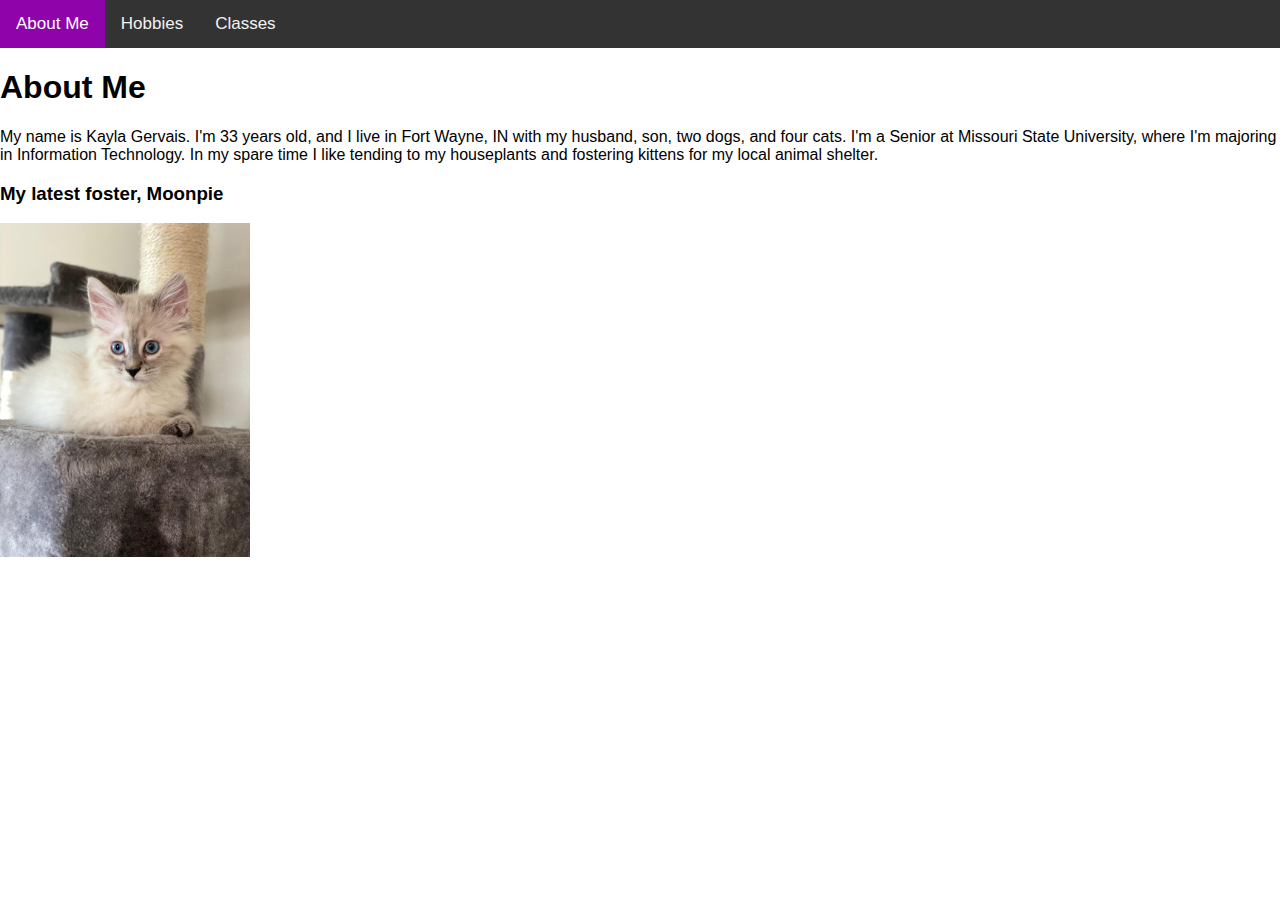
<file: index.html>
<!DOCTYPE html>
<html lang="en">
<head>
<meta charset="UTF-8">
<title>About Me</title>
<style>
    body {
      margin: 0;
      font-family: Arial, Helvetica, sans-serif;
    }
    
    .topnav {
      overflow: hidden;
      background-color: #333;
    }
    
    .topnav a {
      float: left;
      color: #f2f2f2;
      text-align: center;
      padding: 14px 16px;
      text-decoration: none;
      font-size: 17px;
    }
    
    .topnav a:hover {
      background-color: rgb(238, 176, 247);
      color: black;
    }
    
    .topnav a.active {
      background-color: #8e04aa;
      color: white;
    }
    </style>
    </head>
    <body>
        <div class="topnav">
            <a class="active" href="index.html">About Me</a>
            <a href="hobbies.html">Hobbies</a>
            <a href="classes.html">Classes</a>
          </div>
        <h1>About Me</h1>
        <p>My name is Kayla Gervais. I'm 33 years old, and I live in Fort Wayne, IN with my husband, son, two dogs, and four cats. I'm a Senior at Missouri State University, where I'm majoring in Information Technology. In my spare time I like tending to my houseplants and fostering kittens for my local animal shelter. </p>
        <h3>My latest foster, Moonpie</h3>
        <img src="moonpie.jpg" alt="A white and gray kitten with bright blue eyes, laying on a cat tree. " width="250">
    
    </body>
</html>
</file>
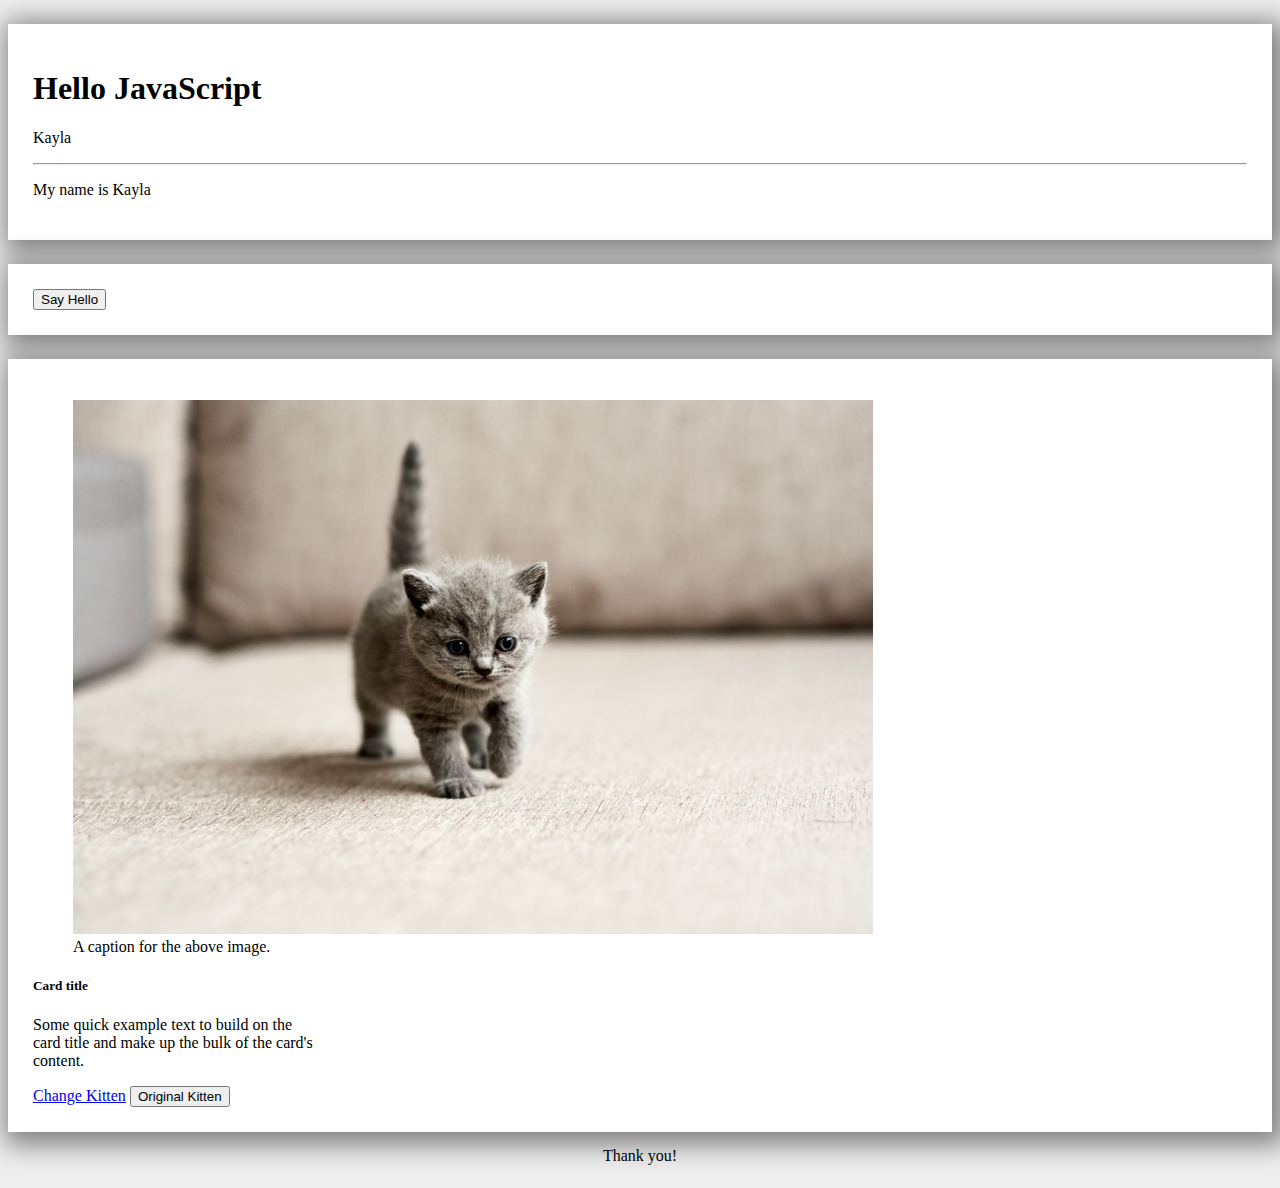
<file: Bootstrap, CSS and JS Lab/index.html>
<!doctype html>
<html lang="en">
  <head>
    <!-- Required meta tags -->
    <meta charset="utf-8">
    <meta name="viewport" content="width=device-width, initial-scale=1">

    <!-- Bootstrap CSS -->
    <link href="https://cdn.jsdelivr.net/npm/bootstrap@5.1.3/dist/css/bootstrap.min.css" rel="stylesheet" integrity="sha384-1BmE4kWBq78iYhFldvKuhfTAU6auU8tT94WrHftjDbrCEXSU1oBoqyl2QvZ6jIW3" crossorigin="anonymous">

    <link rel="stylesheet" href="styles.css">

    <title>Hello, world!</title>
  </head>
  <body>
    <div class="container heading">
      <h1 class="display-1">
        <script>
          window.document.write("Hello JavaScript");
        </script>

      </h1>
      <p>
        <script>
          var myName = "Kayla";
          document.write(myName);
          // myName = "Stitch";
          // document.write(myName);
        </script>
      </p>
      <hr>
      <script>
        document.write("<p>My name is " + myName + "</p>")
        console.log("<p>My name is " + myName + "</p>");
      </script>
    </div>
    <div class="container heading">
      <!-- <p onclick=alert(myName)>
      Click me!</p> -->
      <button id="userName" type="button" class="btn btn-secondary" onclick=alert("Hello")>Say Hello</button>
      <script>
        // var newName = prompt("What is your user name?");
        // console.log(newName);
        // document.getElementById("userName").innerHTML = "Say Hello " + newName;
      </script>
    </div>

    <div class=" container heading">
      <div class="card" style="width: 18rem;">
      <figure class="figure">
        <img src="kitten.jpg" class="card-img-top" alt="Gray Kitten" id="theImg">
        <script>
            var catAlt = document.getElementById("theImg").alt;
            console.log(catAlt);
        </script>
        <figcaption class="figure-caption text-end">A caption for the above image.</figcaption>
      </figure>
      <div class="card-body">
        <h5 class="card-title">Card title</h5>
        <p class="card-text">Some quick example text to build on the card title and make up the bulk of the card's content.</p>
        <a href="#" class="btn btn-primary" onclick="document.getElementById('theImg').src = 'kitten2.jpg'">Change Kitten</a>
        <button type="button" class="btn btn-success" onclick = "document.getElementById('theImg').src = 'kitten.jpg'">Original Kitten</button>

      </div>
    </div>
    </div>

<div id="theFooter"></div>

    <!-- Optional JavaScript; choose one of the two! -->

    <!-- Option 1: Bootstrap Bundle with Popper -->
    <script src="https://cdn.jsdelivr.net/npm/bootstrap@5.1.3/dist/js/bootstrap.bundle.min.js" integrity="sha384-ka7Sk0Gln4gmtz2MlQnikT1wXgYsOg+OMhuP+IlRH9sENBO0LRn5q+8nbTov4+1p" crossorigin="anonymous"></script>

    <!-- Option 2: Separate Popper and Bootstrap JS -->
    <!--
    <script src="https://cdn.jsdelivr.net/npm/@popperjs/core@2.10.2/dist/umd/popper.min.js" integrity="sha384-7+zCNj/IqJ95wo16oMtfsKbZ9ccEh31eOz1HGyDuCQ6wgnyJNSYdrPa03rtR1zdB" crossorigin="anonymous"></script>
    <script src="https://cdn.jsdelivr.net/npm/bootstrap@5.1.3/dist/js/bootstrap.min.js" integrity="sha384-QJHtvGhmr9XOIpI6YVutG+2QOK9T+ZnN4kzFN1RtK3zEFEIsxhlmWl5/YESvpZ13" crossorigin="anonymous"></script>
    -->

    <script src="scripts.js"></script>
  </body>
</html>
</file>
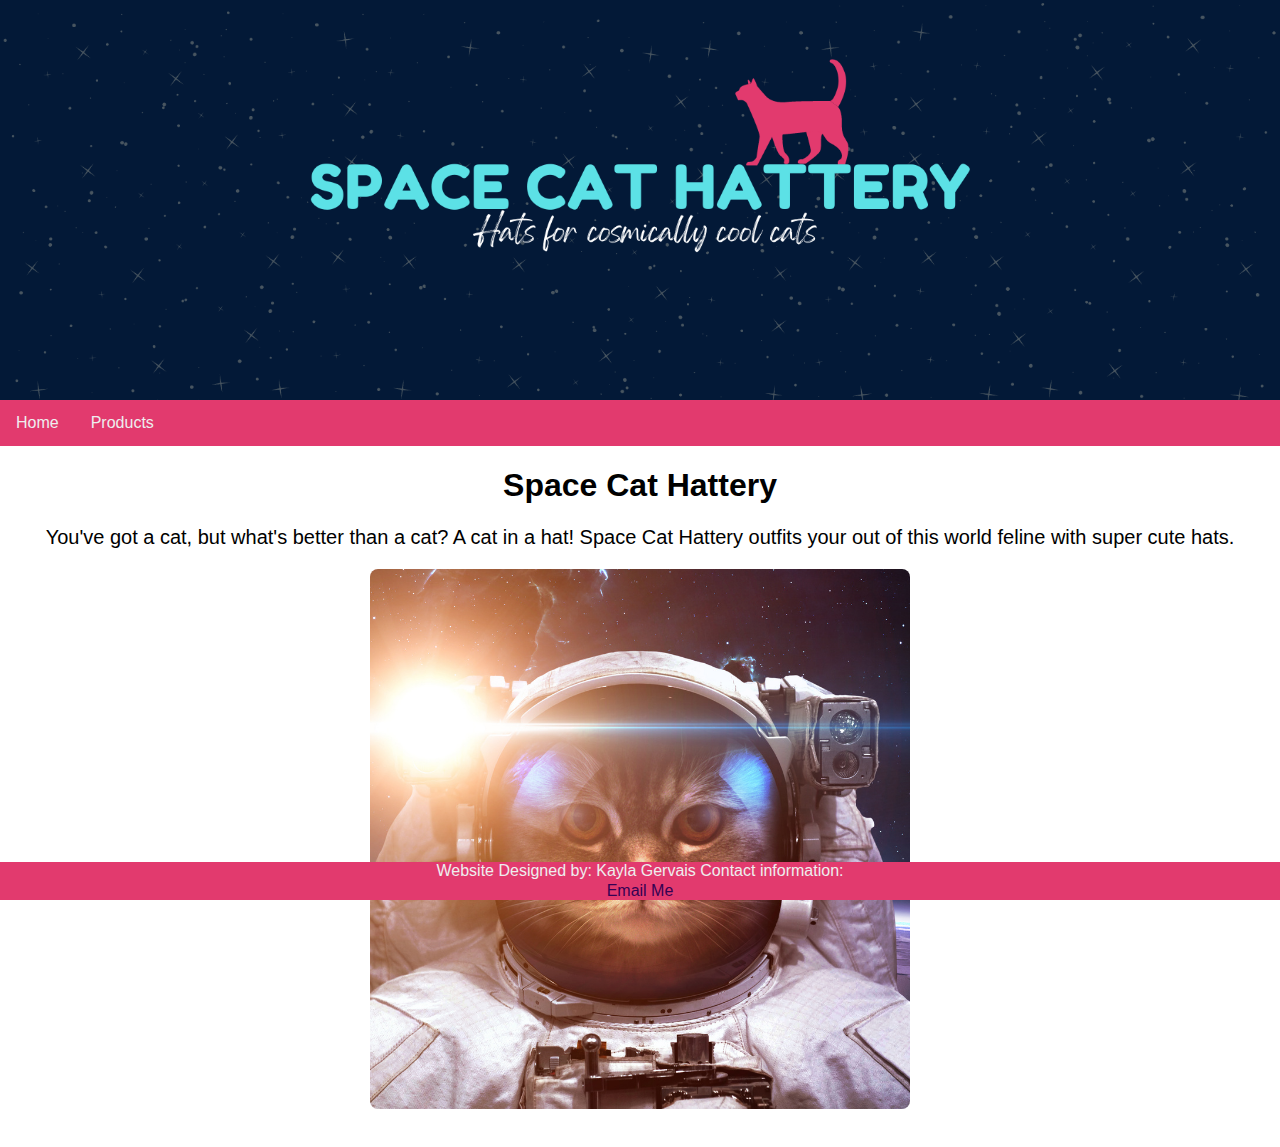
<file: Chapter 3/index.html>
<!DOCTYPE html>
<html lang="en">
<head>
  <!--Kayla Gervais
    September 21, 2021
  Home Page-->
  <meta charset="utf-8">
<link rel="stylesheet" type="text/css" href="styles.css">
  <title>Space Cat Hattery</title>
</head>
<body>
<header>
  <div class="header-img"></div>
</header>
<div class="topnav">
  <a href="index.html">Home</a>
  <a href="product.html">Products</a>
</div>
<main>
  <h1>Space Cat Hattery</h1>
    <p>You've got a cat, but what's better than a cat? A cat in a hat! Space Cat Hattery outfits your out of this world feline with super cute hats.</p>
    <img src="astrokitty.png" alt="cat in an astronaut costume" style="height:540px; width:540px" class="center">
<footer>
Website Designed by: Kayla Gervais
Contact information: <a href="mailto:gervais1217@missouristate.edu?subject=feedback">Email Me</a>
</footer>
</main>
</body>
</file>
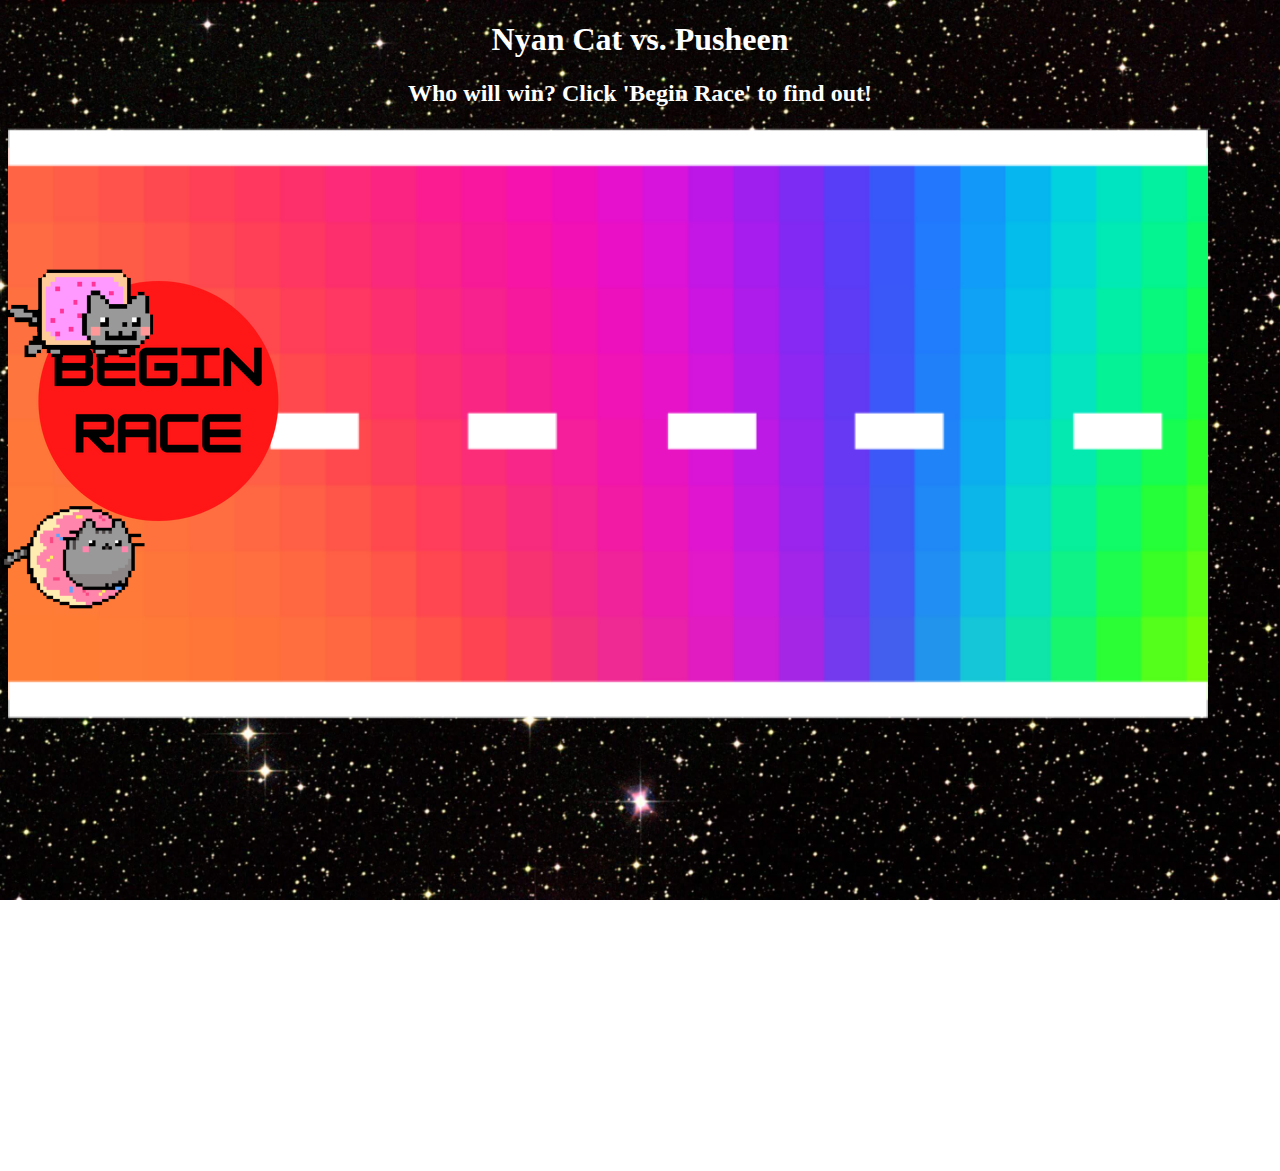
<file: Final Project/index.html>
<!--Kayla Gervais
  Final Project
  Great Race-->
<!DOCTYPE html>
<html lang="en">
  <head>
    <meta charset="utf-8">
    <meta name="viewport" content="width=device-width,initial-scale=1 ">
    <link href="https://cdn.jsdelivr.net/npm/bootstrap@5.1.3/dist/css/bootstrap.min.css" rel="stylesheet" integrity="sha384-1BmE4kWBq78iYhFldvKuhfTAU6auU8tT94WrHftjDbrCEXSU1oBoqyl2QvZ6jIW3" crossorigin="anonymous">
    <link rel="stylesheet" href="styles.css">

    <title>The Great Race</title>
  </head>
  <body>
    <h1 class="display-1">Nyan Cat vs. Pusheen</h1>
    <h2 class="display-6">Who will win? Click 'Begin Race' to find out!</h2>
    <div class="container-fluid">
      <div class="row">
        <img src="road.png" style="height: 600px" alt="race track">
      </div>
    </div>
    <div style="margin-top: -245px;" >
      <img src="pusheen.png" class="racer" height = "150" id="pusheen" style="position: absolute; left:0;" alt="gray cat">
    </div>
    <div style="margin-top: -480px;" >
      <img src="nyan2.png" class="racer" height = "120" id="nyan" style="position: absolute; left:0;" alt="poptart cat">
    </div>

    <div class="position-absolute bottom-50 end-0">
      <img src="go.png" id="raceLight" onclick="ChangeLightColor()" alt="Start/Stop Race Light">
    </div>
    <div class="position-absolute bottom-0 end-0" style="visibility:hidden">
      <img src="nyanwin.png" id="nyanWin" onclick="ChangeLightColor()" alt="Nyan Cat Wins">
    </div>
    <div class="position-absolute bottom-0 end-0" style="visibility:hidden;">
      <img src="pusheenwin.png" id="pusheenWin" onclick="ChangeLightColor()" alt="Pusheen Wins">
    </div>


<script src="scripts.js"></script>
  </body>
</file>
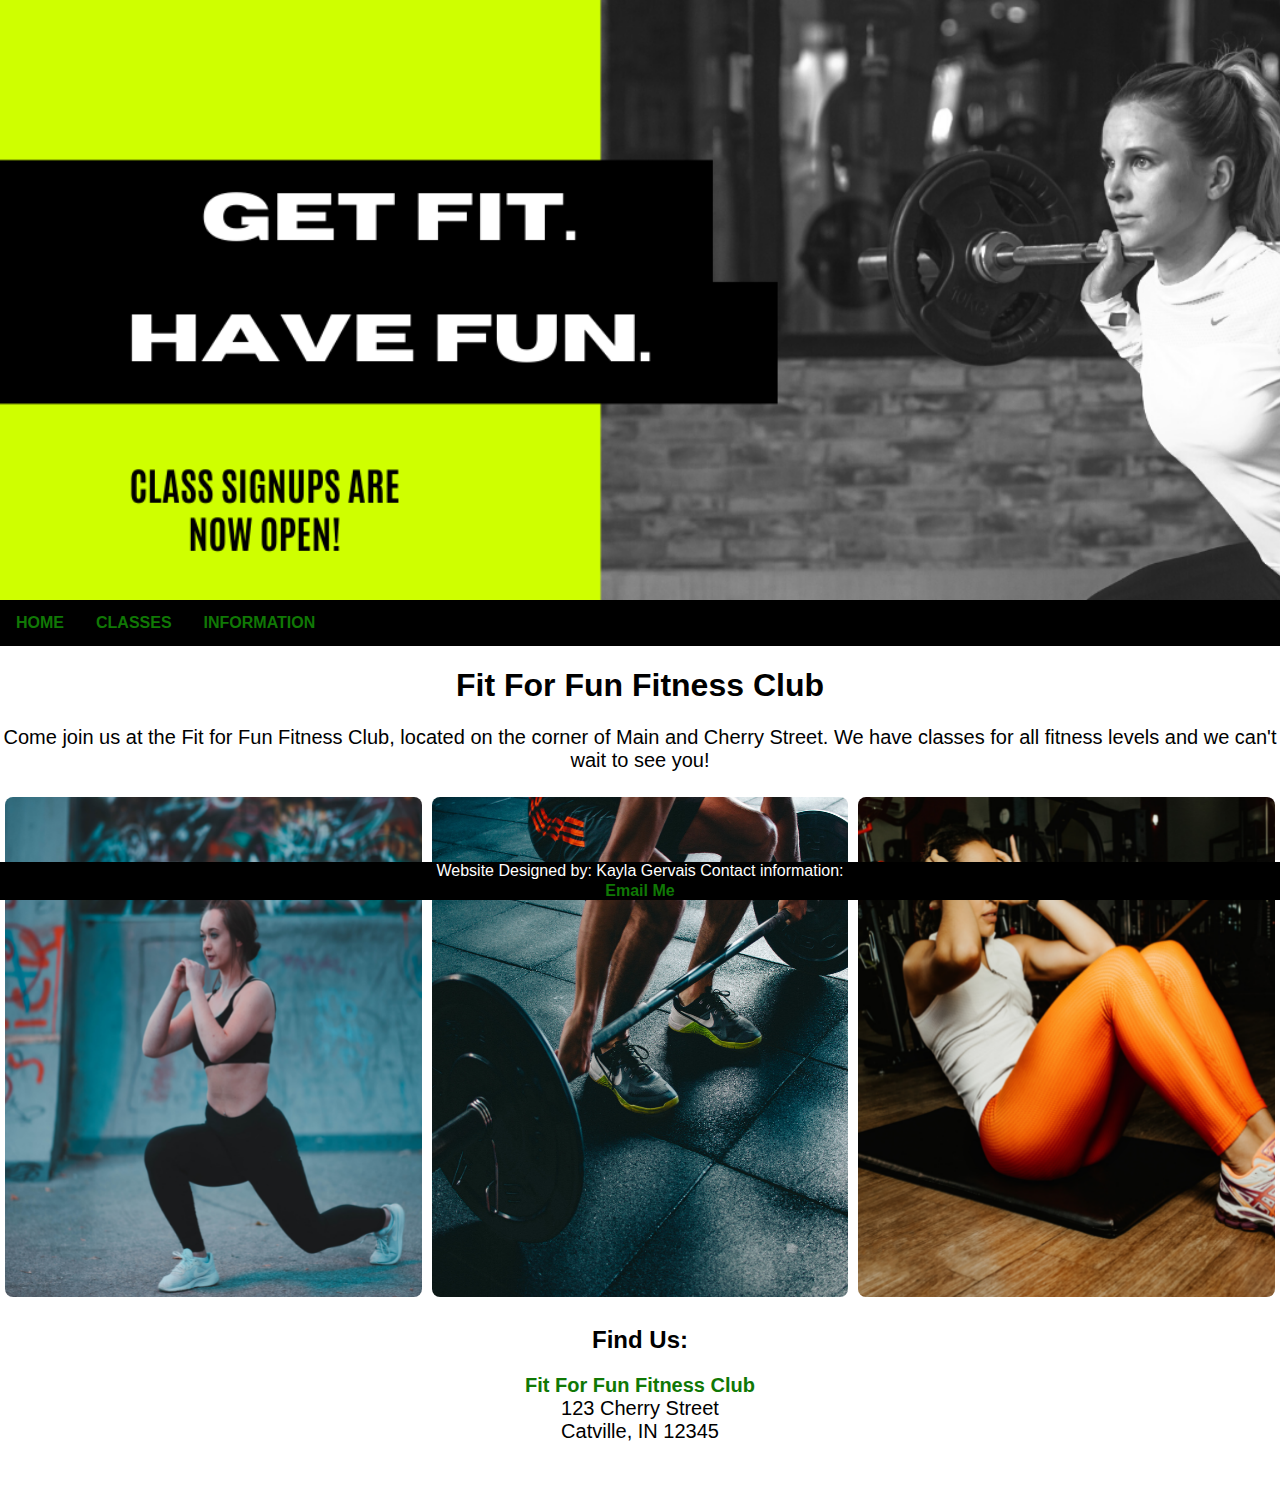
<file: Fit for Fun Fitness Club/index.html>
<!DOCTYPE html>
<html lang="en">
<head>
  <!--Kayla Gervais
    Fit for Fun Fitness Club
    October 5th, 2021
    Index page -->
    <meta charset="utf-8">
<link rel="stylesheet" href="styles.css">
  <title>Fit for Fun Fitness Club</title>
</head>
<body>
<header>
  <div class="header-img"></div>
</header>
<div class="topnav">
  <a href="index.html">HOME</a>
  <a href="classes.html"> CLASSES</a>
  <a href="info.html">INFORMATION</a>
</div>
<main>
  <h1> Fit For Fun Fitness Club</h1>
    <p> Come join us at the Fit for Fun Fitness Club, located on the corner of Main and Cherry Street. We have classes for all fitness levels and we can't wait to see you!</p>
    <div class="row">
      <div class="column">
        <img src="lunge.png" alt="Woman doing lunge exercises" style="height: 500px; width: 100%"></div>
      <div class="column">
        <img src="lift.png" alt="Man lifting weights" style="height: 500px; width: 100%"></div>
      <div class="column">
        <img src="situp.png" alt="Woman doing situp exercises" style="height: 500px; width:100%"></div>
    </div>
  <h2> Find Us:</h2>
<p><a href="https://www.google.com/maps/">Fit For Fun Fitness Club</a><br>123 Cherry Street <br>Catville, IN 12345</p>
<footer>
  Website Designed by: Kayla Gervais
  Contact information: <a href="mailto:gervais1217@missouristate.edu?subject=feedback">Email Me</a>
</footer>
</main>
</body>
</file>
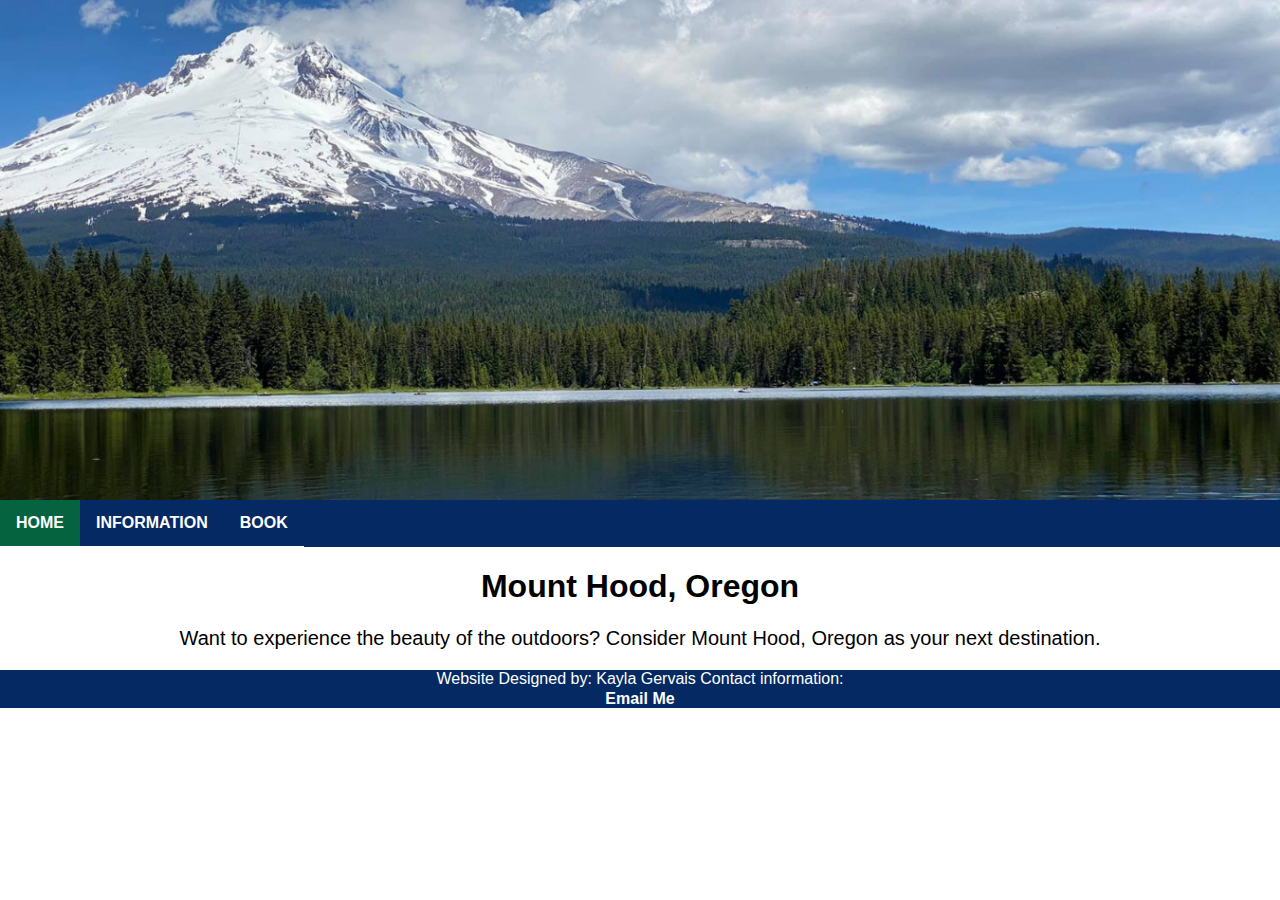
<file: ResponsiveTravel/index.html>
<!DOCTYPE html>
<html lang="en">
<head>
  <!--Kayla Gervais
    Reponsive Travel
    October 10, 2021
    index page-->
    <meta charset="utf-8">
    <meta name="viewport" content="width=device-width, initial-scale=1">
<link rel="stylesheet" href="travel.css">
  <title>Mount Hood, Oregon</title>
</head>
<body>
<header>
  <div class="header-img"></div>
</header>
  <div class="topnav">
  <ul>
    <li><a class="active" href="index.html">HOME</a></li>
    <li><a href="info.html">INFORMATION</a></li>
    <li><a href="book.html">BOOK</a></li>
 </ul>
 </div>
<main>
  <h1>Mount Hood, Oregon</h1>
    <p>Want to experience the beauty of the outdoors? Consider Mount Hood, Oregon as your next destination.</p>
<footer>
  Website Designed by: Kayla Gervais
  Contact information: <a href="mailto:gervais1217@missouristate.edu?subject=feedback">Email Me</a>
</footer>
  </main>
    </body>
  </html>
</file>
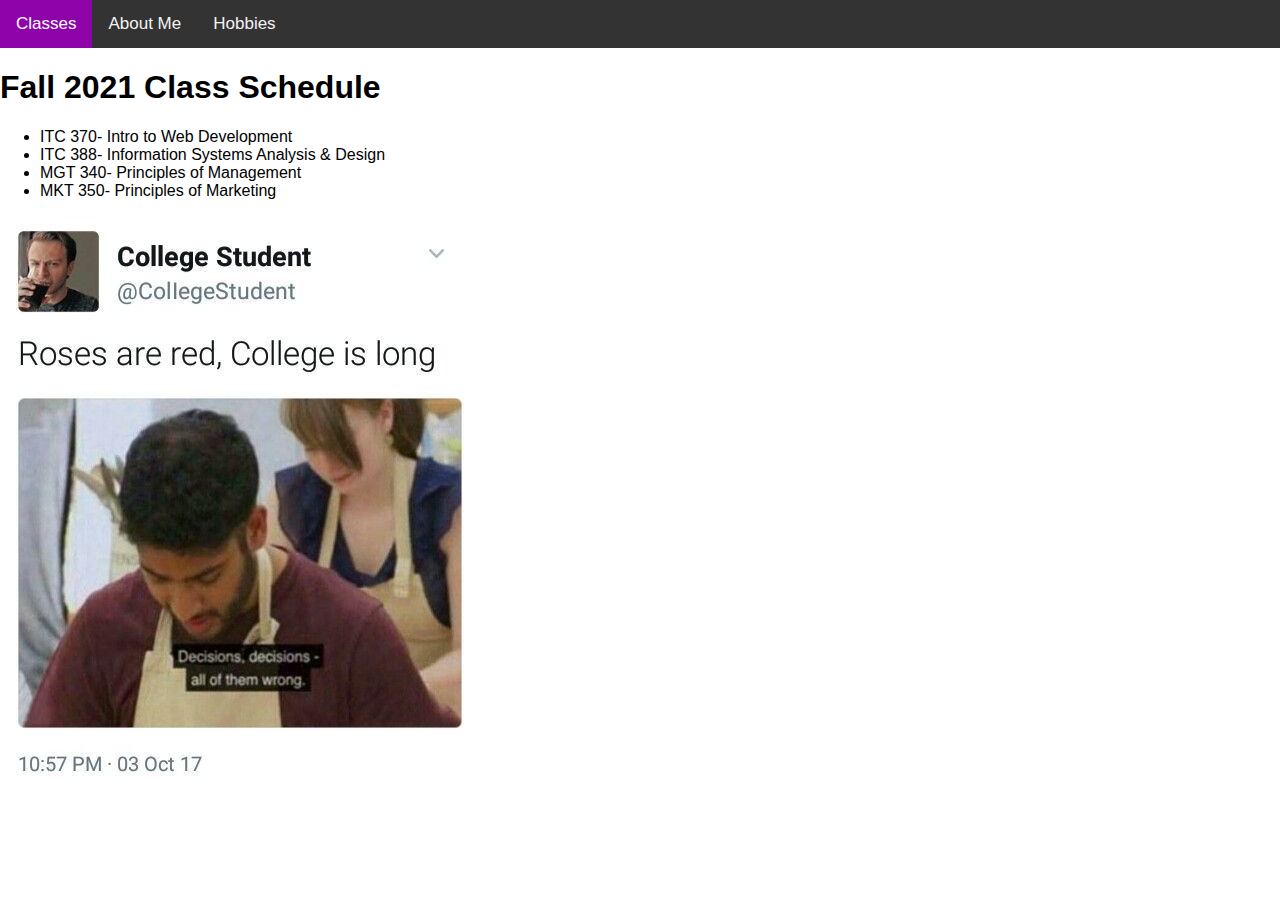
<file: classes.html>
<!--
    Kayla Gervais
    ITC 370
    Chapter 1
-->
<!DOCTYPE html>
<html lang="en">
    <head>
    <meta charset="UTF-8">
    <title>Classes</title>
    <style>
        body {
          margin: 0;
          font-family: Arial, Helvetica, sans-serif;
        }
        
        .topnav {
          overflow: hidden;
          background-color: #333;
        }
        
        .topnav a {
          float: left;
          color: #f2f2f2;
          text-align: center;
          padding: 14px 16px;
          text-decoration: none;
          font-size: 17px;
        }
        
        .topnav a:hover {
          background-color: rgb(238, 176, 247);
          color: black;
        }
        
        .topnav a.active {
          background-color: #8e04aa;
          color: white;
        }
        </style>
        </head>
    <body>
        <div class="topnav">
            <a class="active" href="classes.html">Classes</a>
            <a href="index.html">About Me</a>
            <a href="hobbies.html">Hobbies</a>
          </div>
        <h1>Fall 2021 Class Schedule</h1>
        
        <ul>
            <li>ITC 370- Intro to Web Development</li>
            <li>ITC 388- Information Systems Analysis & Design</li>
            <li>MGT 340- Principles of Management</li>
            <li>MKT 350- Principles of Marketing</li>
        </ul>

        <img src="classesmeme.jpg" alt="Meme that says Roses are red, College is long. Decisions, decisions - all of them wrong">
    </body>
</html>
</file>
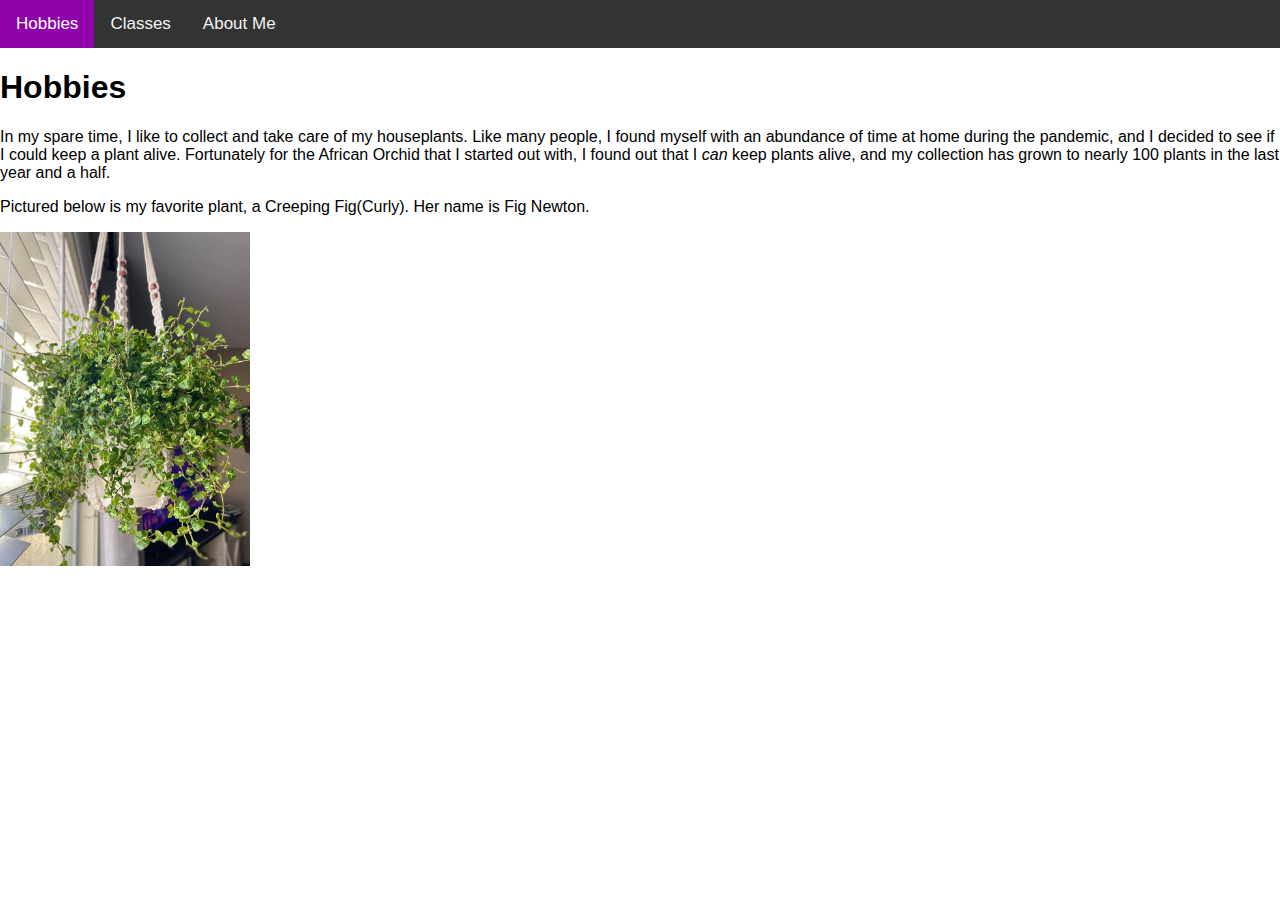
<file: hobbies.html>
<!--
    Kayla Gervais
    ITC 370
    Chapter 1
-->
<!DOCTYPE html>
<html lang="en">
    <head>
    <meta charset="UTF-8">
    <title>Hobbies</title>
    <style>
        body {
          margin: 0;
          font-family: Arial, Helvetica, sans-serif;
        }
        
        .topnav {
          overflow: hidden;
          background-color: #333;
        }
        
        .topnav a {
          float: left;
          color: #f2f2f2;
          text-align: center;
          padding: 14px 16px;
          text-decoration: none;
          font-size: 17px;
        }
        
        .topnav a:hover {
          background-color: rgb(238, 176, 247);
          color: black;
        }
        
        .topnav a.active {
          background-color: #8e04aa;
          color: white;
        }
        </style>
        </head>
    <body>
        <div class="topnav">
            <a class="active" href="hobbies.html">Hobbies</a>
            <a href="classes.html">Classes</a>
            <a href="index.html">About Me</a>
          </div>
        <h1>Hobbies</h1>
        <p>In my spare time, I like to collect and take care of my houseplants. Like many people, I found myself with an abundance of time at home during the pandemic, and I decided to see if I could keep a plant alive. Fortunately for the African Orchid that I started out with, I found out that I <i>can</i> keep plants alive, and my collection has grown to nearly 100 plants in the last year and a half.</p>
        <p>Pictured below is my favorite plant, a Creeping Fig(Curly). Her name is Fig Newton.</p>
        <img src="fignewton.jpeg" alt="A varigated Creeping Fig(Curly) in a white pot, hanging from a white macrame hanger." width="250">

    </body>
</html>
</file>
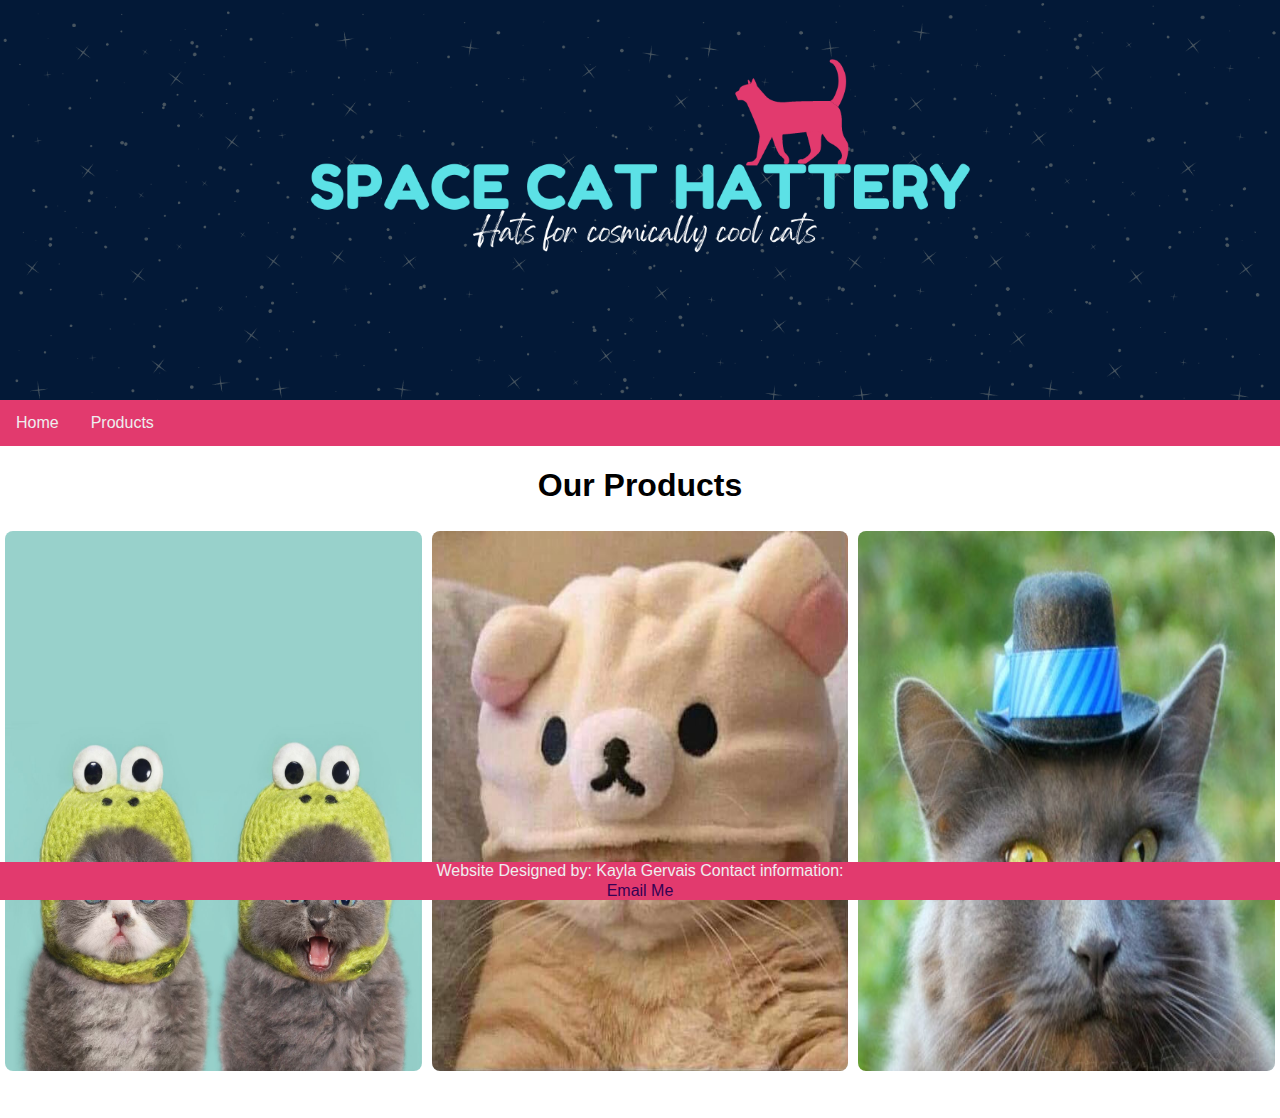
<file: Chapter 3/product.html>
<!DOCTYPE html>
<html lang="en">
<head>
  <!--Kayla Gervais
    September 21, 2021
  Product Page-->
  <meta charset="utf-8">
<link rel="stylesheet" type="text/css" href="styles.css">
  <title>Space Cat Hattery Products</title>
</head>
<body>
<header>
  <div class="header-img"></div>
</header>
<div class="topnav">
  <a href="index.html">Home</a>
  <a href="product.html">Products</a>
</div>
<main>
  <h1>Our Products</h1>
    <div class="row">
      <div class="column">
        <img src="frog.jpg" alt="Two kittens in frog hats" style="height: 540px; width:100%"></div>
      <div class="column">
        <img src="bear.jpg" alt="Cat with a bear hat" style="height: 540px; width:100%"></div>
      <div class="column">
        <img src="fedora.jpg" alt="Cat wearing a small fedora" style="height: 540px; width:100%"></div>
    </div>


<footer>
Website Designed by: Kayla Gervais
Contact information: <a href="mailto:gervais1217@missouristate.edu?subject=feedback">Email Me</a>
</footer>
</main>
</body>
</file>
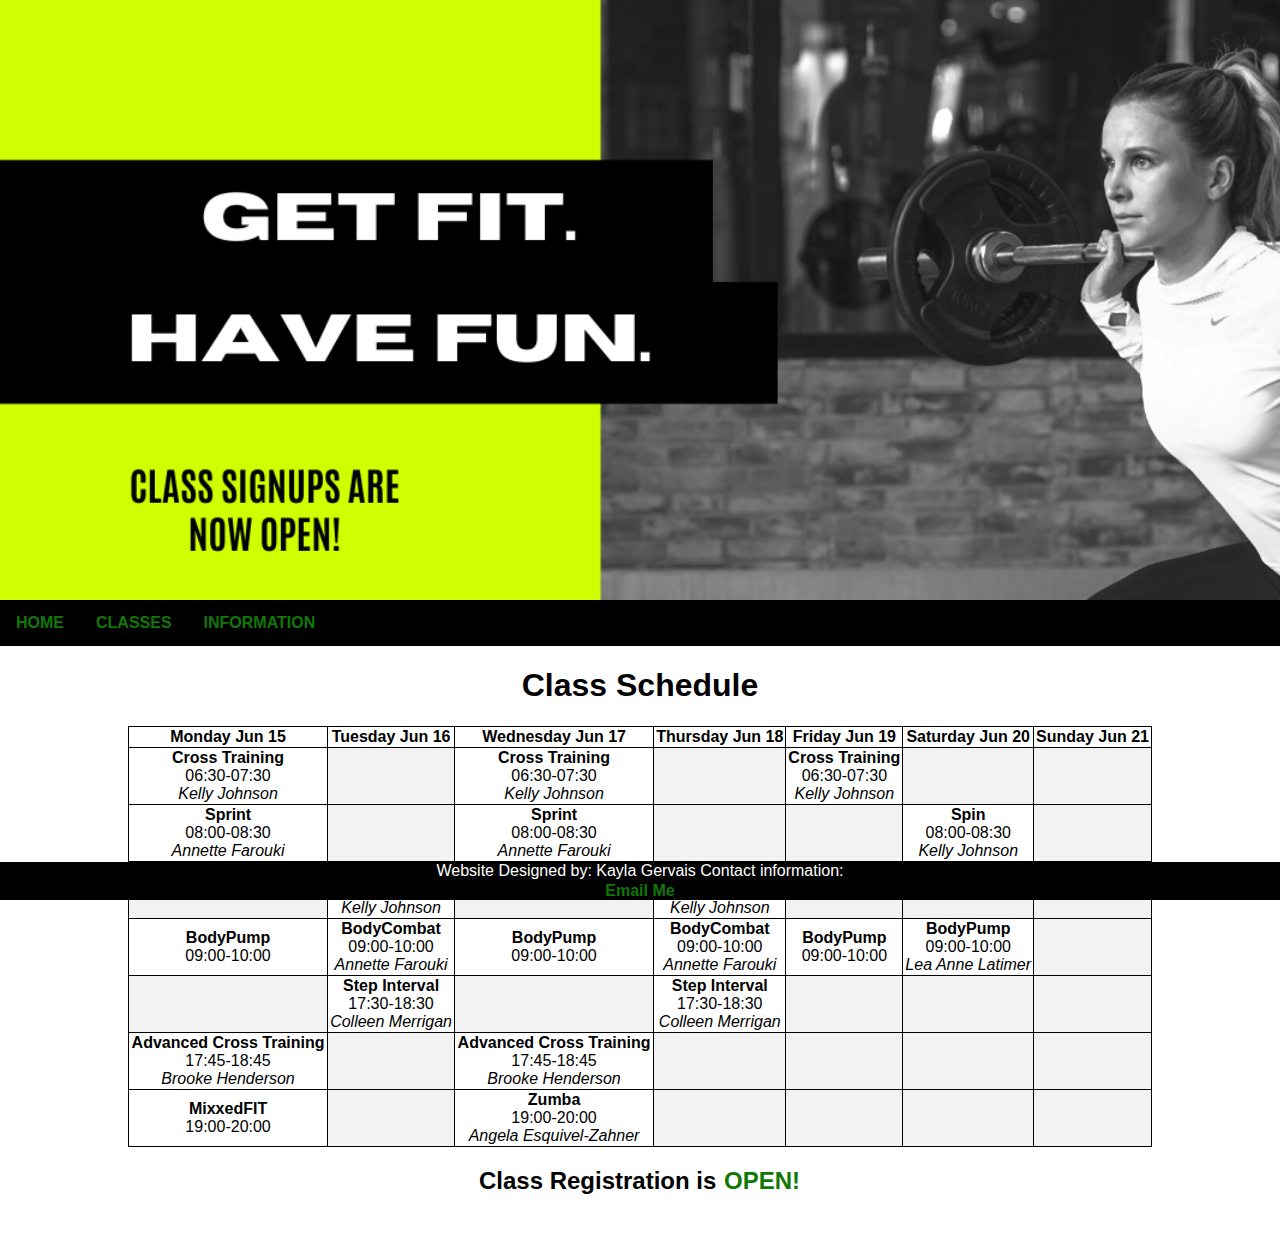
<file: Fit for Fun Fitness Club/classes.html>
<!DOCTYPE html>
<html lang="en">
<head>
  <!--Kayla Gervais
    Fit for Fun Fitness Club
    October 5th, 2021
    Classes page -->
    <meta charset="utf-8">
<link rel="stylesheet" href="styles.css">
  <title>Fit for Fun Fitness Club Classes</title>
</head>
<body>
<header>
  <div class="header-img"></div>
</header>
<div class="topnav">
  <a href="index.html">HOME</a>
  <a href="classes.html"> CLASSES</a>
  <a href="info.html">INFORMATION</a>
</div>
<main>
  <h1> Class Schedule</h1>
<table style="width:80%">
  <tr>
    <th>Monday Jun 15</th>
    <th>Tuesday Jun 16</th>
    <th>Wednesday Jun 17</th>
    <th>Thursday Jun 18</th>
    <th>Friday Jun 19</th>
    <th>Saturday Jun 20</th>
    <th>Sunday Jun 21</th>
  </tr>
  <tr>
    <td><b>Cross Training</b><br>06:30-07:30<br><i>Kelly Johnson</i></td>
    <td></td>
    <td><b>Cross Training</b><br>06:30-07:30<br><i>Kelly Johnson</i></td>
    <td></td>
    <td><b>Cross Training</b><br>06:30-07:30<br><i>Kelly Johnson</i></td>
    <td></td>
    <td></td>
  </tr>
  <tr>
    <td><b>Sprint</b><br>08:00-08:30 <br><i>Annette Farouki</i></td>
    <td></td>
    <td><b>Sprint</b><br>08:00-08:30 <br><i>Annette Farouki</i></td>
    <td></td>
    <td></td>
    <td><b>Spin</b><br>08:00-08:30 <br><i>Kelly Johnson</i></td>
    <td></td>
  </tr>
  <tr>
    <td></td>
    <td><b>Spin</b><br>08:30-09:30 <br><i>Kelly Johnson</i></td>
    <td></td>
    <td><b>Spin</b><br>08:30-09:30 <br><i>Kelly Johnson</i></td>
    <td></td>
    <td></td>
    <td></td>
  </tr>
  <tr>
    <td><b>BodyPump</b><br>09:00-10:00</td>
    <td><b>BodyCombat</b><br>09:00-10:00 <br><i>Annette Farouki</i></td>
    <td><b>BodyPump</b><br>09:00-10:00</td>
    <td><b>BodyCombat</b><br>09:00-10:00 <br><i>Annette Farouki</i></td>
    <td><b>BodyPump</b><br>09:00-10:00</td>
    <td><b>BodyPump</b><br>09:00-10:00 <br><i>Lea Anne Latimer</i></td>
    <td></td>
</tr>
<tr>
    <td></td>
    <td><b>Step Interval</b><br>17:30-18:30 <br><i>Colleen Merrigan</i></td>
    <td></td>
    <td><b>Step Interval</b><br>17:30-18:30 <br><i>Colleen Merrigan</i></td>
    <td></td>
    <td></td>
    <td></td>
</tr>
<tr>
    <td><b>Advanced Cross Training</b><br>17:45-18:45 <br><i>Brooke Henderson</i></td>
    <td></td>
    <td><b>Advanced Cross Training</b><br>17:45-18:45 <br><i>Brooke Henderson</i></td>
    <td></td>
    <td></td>
    <td></td>
    <td></td>
</tr>
<tr>
    <td><b>MixxedFIT</b><br>19:00-20:00<br></td>
    <td></td>
    <td><b>Zumba</b><br>19:00-20:00<br><i>Angela Esquivel-Zahner</i></td>
    <td></td>
    <td></td>
    <td></td>
    <td></td>
</tr>
</table>
<h2>Class Registration is <a href="info.html">OPEN!</a></h2>
<footer>
  Website Designed by: Kayla Gervais
  Contact information: <a href="mailto:gervais1217@missouristate.edu?subject=feedback">Email Me</a>
</footer>
</main>
</body>
</file>
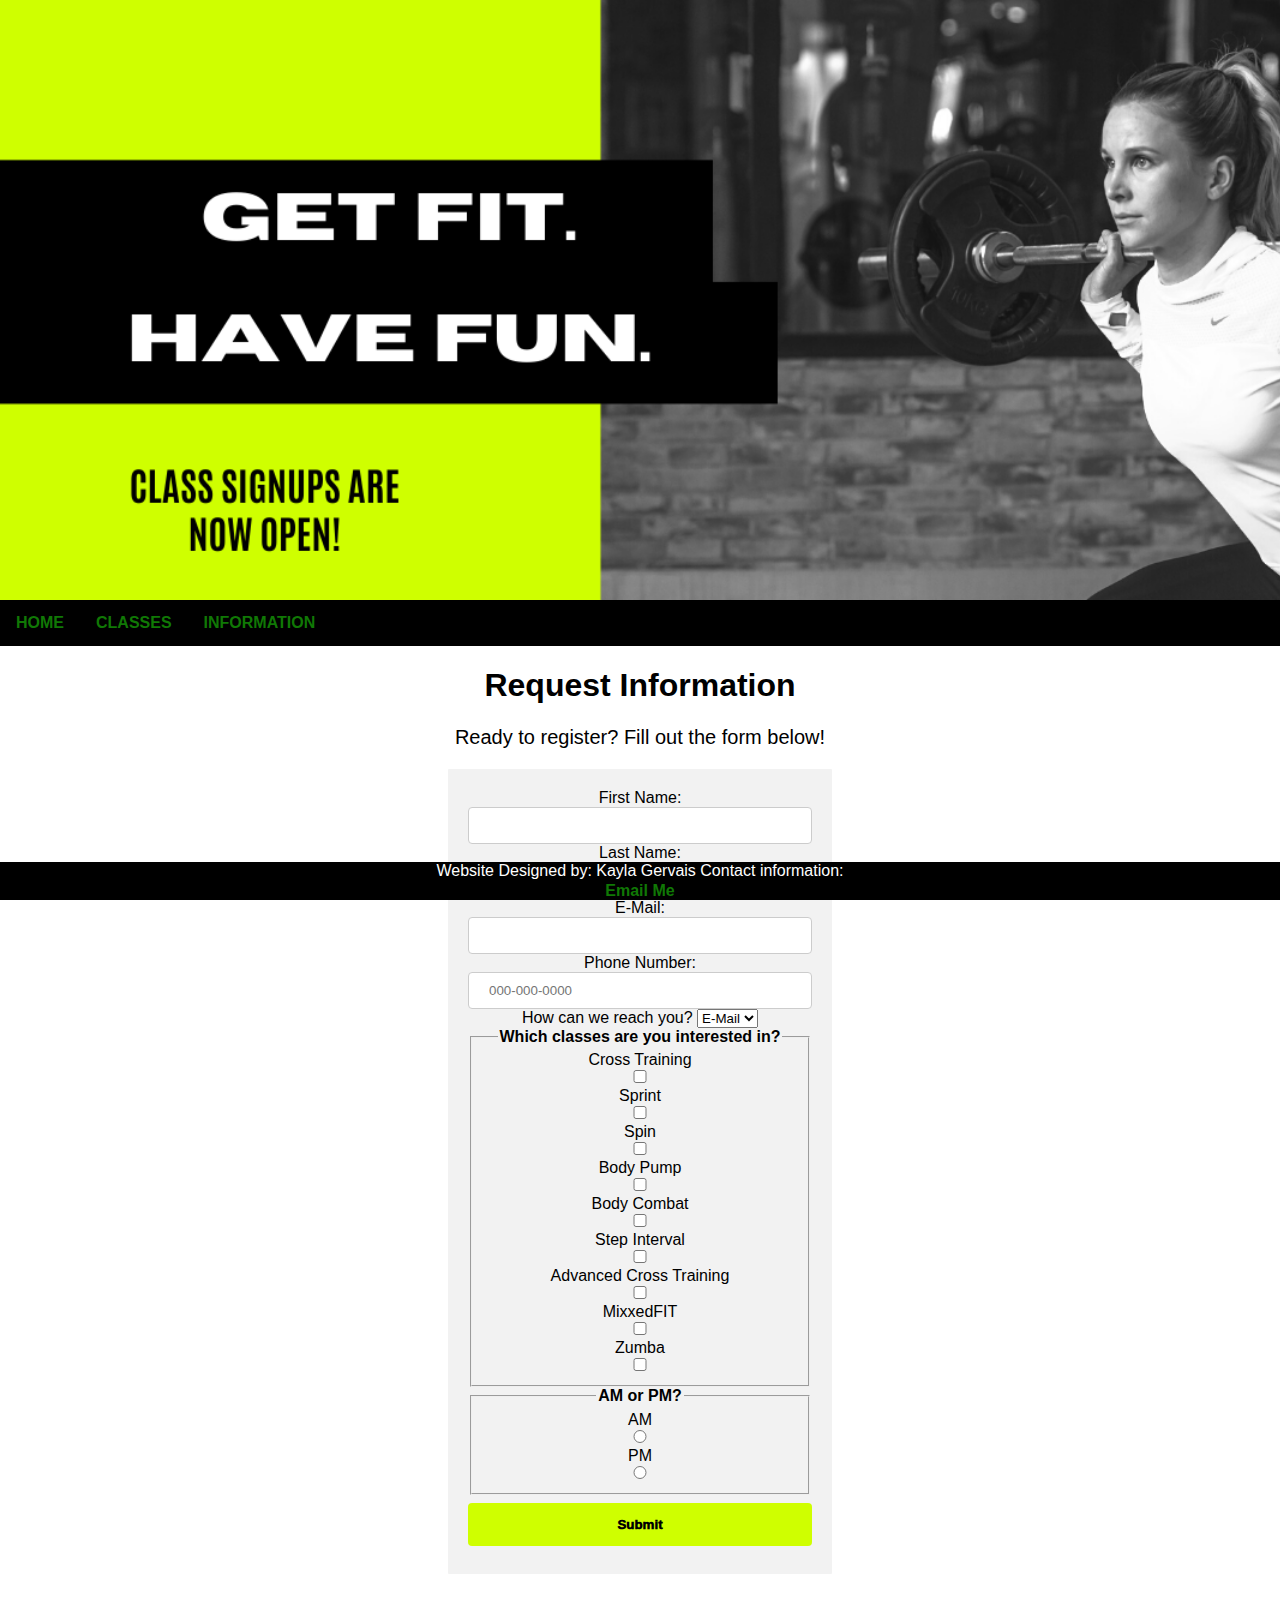
<file: Fit for Fun Fitness Club/info.html>
<!DOCTYPE html>
<html lang="en">
<head>
  <!--Kayla Gervais
    Fit for Fun Fitness Club
    October 5th, 2021
    Classes page -->
    <meta charset="utf-8">
<link rel="stylesheet" href="styles.css">
  <title>Fit for Fun Fitness Club Information</title>
</head>
<body>
<header>
  <div class="header-img"></div>
</header>
<div class="topnav">
  <a href="index.html">HOME</a>
  <a href="classes.html"> CLASSES</a>
  <a href="info.html">INFORMATION</a>
</div>
<main>
  <h1>Request Information</h1>
  <p>Ready to register? Fill out the form below!</p>
  <form class="form" action="thankyou.html" method="GET">
    <label for="firstname">First Name:</label>
    <input type="text" id="firstname" name="firstname" required><br>
    <label for="lastname">Last Name:</label>
    <input type="text" id="lastname" name="lastname" required><br>
    <label for="email">E-Mail:</label>
    <input type="email" id="email" name="email" required><br>
    <label for="phone">Phone Number:</label>
    <input type="tel" id="phone" name="phone" placeholder="000-000-0000" pattern="[0-9]{3}-[0-9]{3}-[0-9]{4}" required><br>
    <label for="contact">How can we reach you?</label>
    <select id="contact" name="contact">
      <option value="email">E-Mail</option>
      <option value="phone">Phone</option>
      <option value="Owl">Owl</option>
    </select><br>
<fieldset>
<legend><b>Which classes are you interested in?</b></legend>
    <label for="class1">Cross Training</label>
    <input type="checkbox" id="class1" name="class1" value="Cross Training">
    <label for="class2">Sprint</label><br>
    <input type="checkbox" id="class2" name="class2" value="Sprint">
    <label for="class3">Spin</label><br>
    <input type="checkbox" id="class3" name="class3" value="Spin">
    <label for="class4">Body Pump</label><br>
    <input type="checkbox" id="class4" name="class4" value="Body Pump">
    <label for="class5">Body Combat</label><br>
    <input type="checkbox" id="class5" name="class5" value="Body Combat">
    <label for="class6">Step Interval</label><br>
    <input type="checkbox" id="class6" name="class6" value="Step Interval">
    <label for="class7">Advanced Cross Training</label><br>
    <input type="checkbox" id="class7" name="class7" value="Advanced Cross Training">
    <label for="class8">MixxedFIT</label><br>
    <input type="checkbox" id="class8" name="class8" value="MixxedFIT">
    <label for="class9">Zumba</label><br>
    <input type="checkbox" id="class9" name="class9" value="Zumba">
</fieldset>
<fieldset>
<legend><b>AM or PM?</b></legend>
    <label for="am">AM</label>
    <input type="radio" id="am" name="time" value="AM">
    <label for="pm">PM</label>
    <input type="radio" id="pm" name="time" value="PM">
</fieldset>
<input type="submit" value="Submit">
</form>
<footer>
  Website Designed by: Kayla Gervais
  Contact information: <a href="mailto:gervais1217@missouristate.edu?subject=feedback">Email Me</a>
</footer>
</main>
</body>
</file>
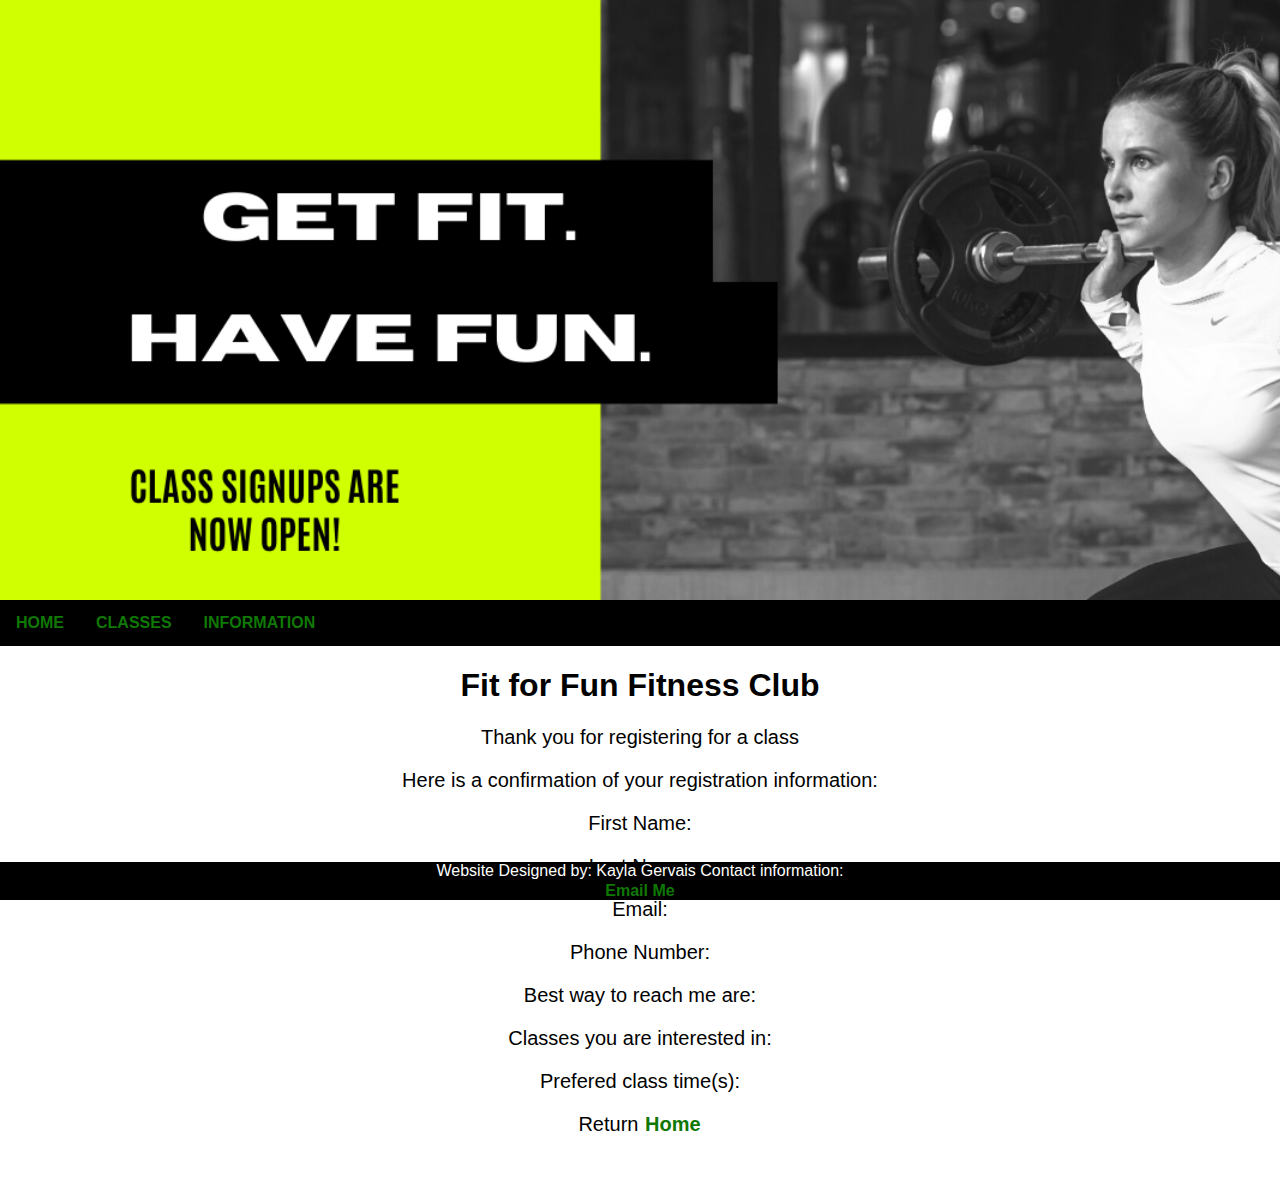
<file: Fit for Fun Fitness Club/thankyou.html>
<!DOCTYPE html>
<html lang="en">
    <head>
      <meta charset="utf-8">
        <title>Thank you!</title>
        <link rel="stylesheet" href="styles.css">
    </head>
<body id="thankyou">
  <header>
    <div class="header-img"></div>
  </header>
  <div class="topnav">
    <a href="index.html">HOME</a>
    <a href="classes.html"> CLASSES</a>
    <a href="info.html">INFORMATION</a>
  </div>

<h1>Fit for Fun Fitness Club</h1>
<p>Thank you for registering for a class</p>
<p>Here is a confirmation of your registration information:</p>
<p>First Name: </p><div id="firstname" style="text-align: center;"></div>
<p>Last Name: </p><div id="lastname" style="text-align: center;"></div>
<p>Email: </p><div id="email" style="text-align: center;"></div>
<p>Phone Number: </p><div id="phone" style="text-align: center;"></div>
<p>Best way to reach me are: </p><div id=contact style="text-align: center;"></div>
<p>Classes you are interested in: </p><div id=classes style="text-align: center;"></div>
<p>Prefered class time(s): </p><div id=time style="text-align: center;"></div>
<p>Return <a href="index.html">Home</a>
<script>
    //get the multiple parameters from the query string
    const params = new URLSearchParams(window.location.search)

    //check if the form has passed in a First Name value
    if(params.has('firstname')){
        let firstname = params.get('firstname');
        //Put the value into the field
        document.getElementById("firstname").innerHTML = firstname;
    }

    //check if the form has passed in a Last Name value
    if(params.has('lastname')){
        let lastname = params.get('lastname');
        //Put the value into the field
        document.getElementById("lastname").innerHTML = lastname;
    }

    //check if the form has passed in an email value
    if(params.has('email')){
        let email = params.get('email');
        //Put the value into the field
        document.getElementById("email").innerHTML = email;
    }

    //check if the form has passed in an phone value
    if(params.has('phone')){
        let phone = params.get('phone');
        //Put the value into the field
        document.getElementById("phone").innerHTML = phone;
    }

    //check if the form has passed in a contact value (best way to reach me)
    if(params.has('contact')){
        let contact = params.get('contact');
        //Put the value into the field
        document.getElementById("contact").innerHTML = contact;
    }

    //check if the form has passed in a prefered class time value
    if(params.has('time')){
        let time = params.get('time');
        //Put the value into the field
        document.getElementById("time").innerHTML = time;
    }

    //check if the form has passed in a value for classes offered
    //this field assumes the following types of classes are used in the form checkbox values:
    //class1=aerobics, class2=cycling, class3=boxing, class4=zumba

    let classes = "";
    //if the class has been checked then append it to the variable so we can create a list.
    if(params.has('class1')){
        classes += params.get('class1') + ", ";
    }
    if(params.has('class2')){
        classes += params.get('class2') + ", ";
    }
    if(params.has('class3')){
        classes += params.get('class3') + ", ";
    }
    if(params.has('class4')){
        classes += params.get('class4') + ", ";
    }
    if(params.has('class5')){
        classes += params.get('class5') + ", " ;
    }
    if(params.has('class6')){
        classes += params.get('class6') + ", " ;
    }
    if(params.has('class7')){
        classes += params.get('class7') + ", " ;
    }
    if(params.has('class8')){
        classes += params.get('class8') + ", " ;
    }
    if(params.has('class9')){
        classes += params.get('class9');
    }

    //Put the appended value into the field
    document.getElementById("classes").innerHTML = classes;
</script>
<footer>
  Website Designed by: Kayla Gervais
  Contact information: <a href="mailto:gervais1217@missouristate.edu?subject=feedback">Email Me</a>
</footer>
</body>
</html>
</file>
<file: Bootstrap, CSS and JS Lab/styles.css>
body{background-color: #eeeeee}
.container{
  background-color: white;
  margin-top: 24px;
}

.heading{
  box-shadow: 5px 5px 25px 8px grey;
  padding: 25px;
}
footer {
  text-align: center;
  padding: 15px;
}
</file>
<file: Chapter 3/styles.css>
.header-img {
  max-width: 100%;
  height: 400px;
  background: url('SpaceCatHattery.png');
  background-size: cover;
}
body {
  font-family: Arial, Helvetica, sans-serif;
  margin: 0;
  background-color: white;
}
h1, h2, h3 {
  text-align: center;
}
p {
  text-align: center;
  font-size: 20px;
}

img {
  border-radius: 8px;
}

.column {
  float: left;
  width: 33.33%;
  padding: 5px;
}

.row::after {
  content: "";
  clear: both;
  display: table;
}

* {
  box-sizing: border-box;
}

a {
  outline: none;
  text-decoration: none;
  padding: 2px 1px 0;
}

a:link {
  color: #350153;
}

a:visited {
  color: #9e088f;
}

a:focus {
  border-bottom: 1px solid;
  background: #c35cf7;
}

a:hover {
  border-bottom: 1px solid;
  background: #f1a5fa;
}

.topnav {
  overflow: hidden;
  background-color: #e23a6e;
}
.topnav a {
  float: left;
  display: block;
  color: #eee;
  text-align: center;
  padding: 14px 16px;
  text-decoration: none;
}
.topnav a:hover {
  background-color: #821134;
  color: #eee;
}

.center {
  display: block;
  margin-left: auto;
  margin-right: auto;
  width: 50%;
}
footer {
  position: sticky;
  bottom: 0;
  left: 0;
  width: 100%;
  background: #e23a6e;
  color: #eee;
  display: grid;
  place-items: center;
  line-height: normal;
}
</file>
<file: Final Project/styles.css>
body{
  background: url(stars.jpg) no-repeat center fixed;
  background-size: cover;
}

.display-1 {
  text-align: center;
  color: white;
}
.display-6 {
  text-align: center;
  color: white;
}
.container-fluid {
    padding-right:300px;
    padding-left:0;
    margin-right:auto;
    margin-left:auto
 }
</file>
<file: Fit for Fun Fitness Club/styles.css>
.header-img {
  max-width: 100%;
  height: 600px;
  background: url('header.png');
  background-size: cover;
}
body {
  font-family: Arial, Helvetica, sans-serif;
  margin: auto;
  background-color: white;
}
h1, h2, h3 {
  text-align: center;
}
p {
  text-align: center;
  font-size: 20px;

}

img {
  border-radius: 8px;
}
.topnav {
  overflow: hidden;
  background-color: #000000;
  font-weight: 700;

}
.topnav a {
  float: left;
  display: block;
  color: #ffffff;
  text-align: center;
  padding: 14px 16px;
  text-decoration: none;
}
.topnav a:hover {
  background-color: #CFFF00;
  color: #000000;
}
footer {
  position: sticky;
  bottom: 0;
  left: 0;
  width: 100%;
  background: #000000;
  color: #ffffff;
  display: grid;
  place-items: center;
  line-height: normal;
  padding: 0px;
  overflow: hidden;
}
a {
  outline: none;
  text-decoration: none;
  padding: 2px 1px 0;
}

a:link {
  color: #107805;
  font-weight: bold;
}

a:visited {
  color: #8ce5ed;
}

a:focus {
  border-bottom: 1px solid;
  background: #aeb4b5;
}

a:hover {
  border-bottom: 1px solid;
  background: #aeb4b5;
  color: #000000;
}
.center {
  display: block;
  margin-left: auto;
  margin-right: auto;
  width: 50%;
}
img {
  border-radius: 8px;
}

.column {
  float: left;
  width: 33.33%;
  padding: 5px;
}

.row::after {
  content: "";
  clear: both;
  display: table;
}

* {
  box-sizing: border-box;
}
table, th, td {
  border: 1px solid black;
  border-collapse: collapse;
  margin-left: auto;
  margin-right: auto;
  text-align: center;
}
td:empty{
    background-color: #f2f2f2;
}

form {
  border-radius: 1px;
  background-color: #f2f2f2;
  padding: 20px;
  margin: auto;
  width: 30%;
  text-align:  center;
}

input {
  width: 100%;
  display: inline-block;
  padding: 10px 20px;
  margin: auto;
  border: 1px solid #ccc;
  border-radius: 4px;
  box-sizing: border-box;
}

input[type=submit] {
  width: 100%;
  background-color: #CFFF00;
  color: black;
  font-weight: 1000;
  padding: 14px 20px;
  margin: 8px 0;
  border: none;
  border-radius: 4px;
  cursor: pointer;
}
input[type=submit]:hover {
  background-color: #b7e004;
}
</file>
<file: ResponsiveTravel/travel.css>
.header-img {
  max-width: 100%;
  min-height: 500px;
  background: url('mthood.png');
  background-size: cover;
}
body {
  font-family: Arial, Helvetica, sans-serif;
  margin: auto;
  background-color: white;
}
/*mobile 1*/
@media only screen and (min-width: 700px) {
  .topnav ul {
    list-style-type: none;
    margin: 0;
    padding: 0;
    overflow: hidden;
    background-color: #052963;
    color: #ffffff;
  }

  .topnav li {
    display: block;
    float: none;
    border-bottom: 1px solid #ffffff;
  }

.topnav a {
  display: block;
  color: #ffffff;
  text-align: center;
  padding: 14px 16px;
  text-decoration: none;
}

.topnav a:hover {
  background-color: #230563;
}}
/*mobile 2*/
@media only screen and (max-width: 700px) {

  .topnav ul {
    list-style-type: none;
    background-color: #05633f;
    margin: 0;
    padding: 0;
    overflow: hidden;
    color: #ffffff;}

    .topnav a {
      display: block;
      color: #ffffff;
      text-align: center;
      padding: 14px 16px;
      text-decoration: none;
    }

  .topnav li {
    display: block;
    float: none;
    border-bottom: 1px solid #ffffff;

  }
  .topnav a:hover {
    background-color: #1f7d59;
    color: #ffffff;}
  }

/*Desktop*/
@media only screen and (min-width: 800px){
.topnav ul {
  list-style-type: none;
  margin: 0;
  padding: 0;
  overflow: hidden;
  background-color: #052963;
  color: #ffffff;
}

.topnav li {
  float: left;
}

.topnav a {
  display: block;
  color: #ffffff;
  text-align: center;
  padding: 14px 16px;
  text-decoration: none;
}

.active {
  background-color: #05633f;
}

.topnav a:hover {
  background-color: #230563;
}}

footer {
  position: sticky;
  bottom: 0;
  left: 0;
  width: 100%;
  background: #052963;
  color: #ffffff;
  display: grid;
  place-items: center;
  line-height: normal;
  padding: 0px;
  overflow: hidden;
}
h1, h2, h3 {
  text-align: center;
}
p {
  text-align: center;
  font-size: 20px;
}

a {
  outline: none;
  text-decoration: none;
  padding: 2px 1px 0;
}

a:link {
  color: #ffffff;
  font-weight: bold;
}

a:focus {
  border-bottom: 1px solid;
  background: #aeb4b5;
}

a:hover {
  background: #aeb4b5;
}
</file>
